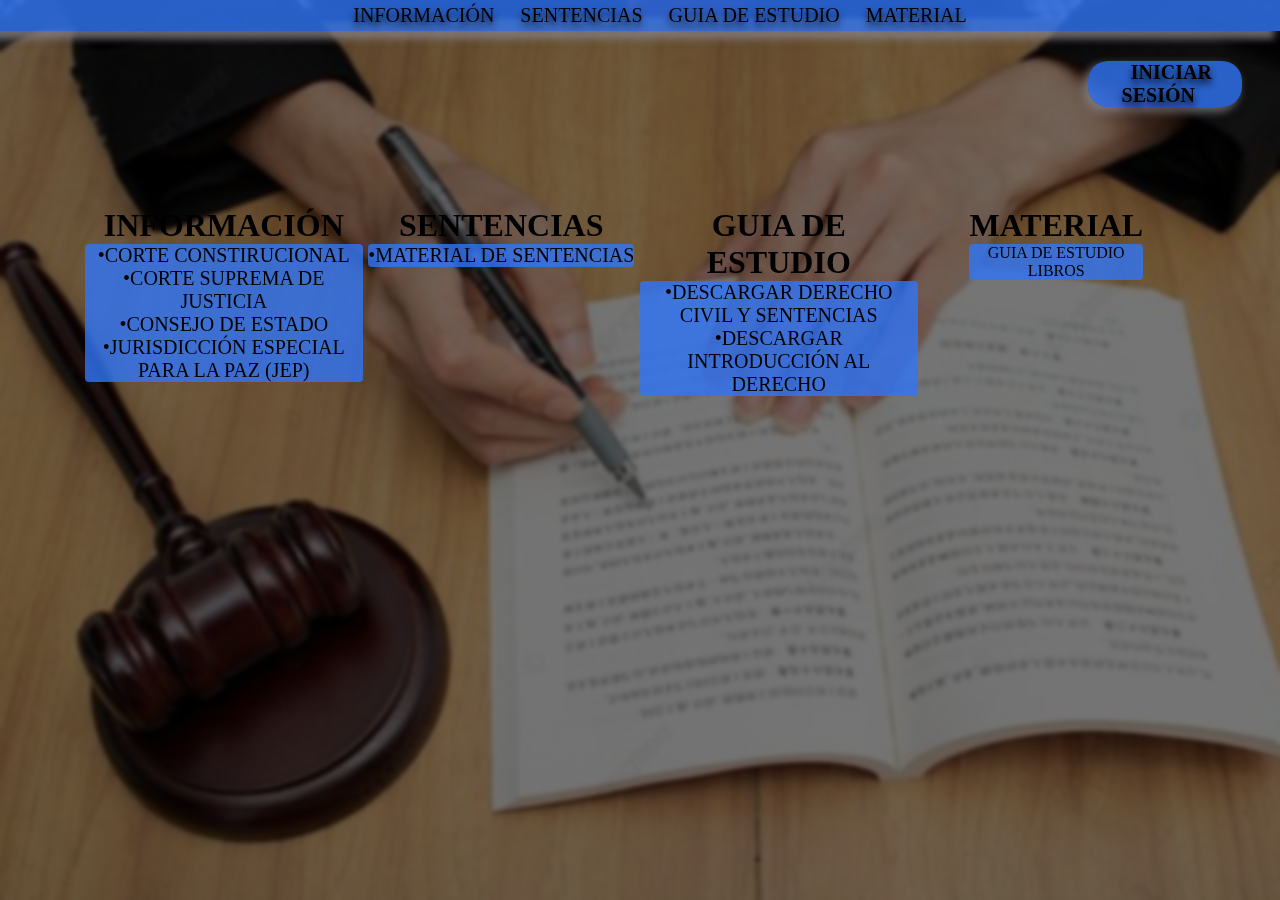
<file: index.html>
<html lang="en">
<head>
    <meta charset="UTF-8">
    <meta name="viewport" content="width=device-width, initial-scale=1.0">
    <title>Apuntes grupo de estudio</title>
    <link rel="stylesheet" href="./assets/styles/index.css">
    <link rel="shortcut icon" href="./assets/img/UDEC.jpg" type="image/x-icon">
</head>
<body class="index_body">
    <header class="header_menu">
        <nav class="nav_menu">
            <div>
                <ul class="ul_lista_menu">
                    <li><a href="#informacion">INFORMACIÓN</a></li>
                    <li><a href="#Sentencias">SENTENCIAS</a></li>
                    <li><a href="#guia">GUIA DE ESTUDIO</a></li>
                    <li><a href="#material">MATERIAL</a></li>
                </ul>
            </div>
        </nav>
    </header>
    <main>
        <div class="div_login">
            <h3><a href="./assets/views/login.html">INICIAR SESIÓN</a></h3>
        </div>

        <div class="div_main">
            <div class="div_informacion">
                <h1 id="informacion">INFORMACIÓN</h1>
                <p><a href="https://www.corteconstitucional.gov.co/">•CORTE CONSTIRUCIONAL</a>
                    <a href="https://cortesuprema.gov.co/">•CORTE SUPREMA DE JUSTICIA</a><br>
                    <a href="https://www.consejodeestado.gov.co/index.htm">•CONSEJO DE ESTADO</a><br>
                    <a href="https://www.jep.gov.co/JEP/Paginas/Jurisdiccion-Especial-para-la-Paz.aspx">•JURISDICCIÓN ESPECIAL PARA LA PAZ (JEP)</a>
                </p>
            </div>
            <div class="div_sentencias">
                <h1 id="Sentenicas">SENTENCIAS</h1>
                <p><a href="https://app.box.com/s/fyuqk7a6bv7r0evl8igmr3ahlwo0dxmh/folder/220965723640">•MATERIAL DE SENTENCIAS</a></p>
            </div>
            <div class="guia_de_estudio">
                <h1 id="guia">GUIA DE ESTUDIO</h1>
                <p>
                   <a href="./assets/GUIA DE ESTUDIO/Derecho civil y sentencias/">•DESCARGAR DERECHO CIVIL Y SENTENCIAS</a>
                   <a href="./assets/GUIA DE ESTUDIO/Introduccion al derecho/">•DESCARGAR INTRODUCCIÓN AL DERECHO</a>
                </p>
            </div>
           <div class="div_material">
                <h1 id="material">MATERIAL</h1>
                <p>GUIA DE ESTUDIO <br> LIBROS</p>
           </div>
            
        </div>
    </main>  
</body>
<footer>
</footer>
</html>
</file>
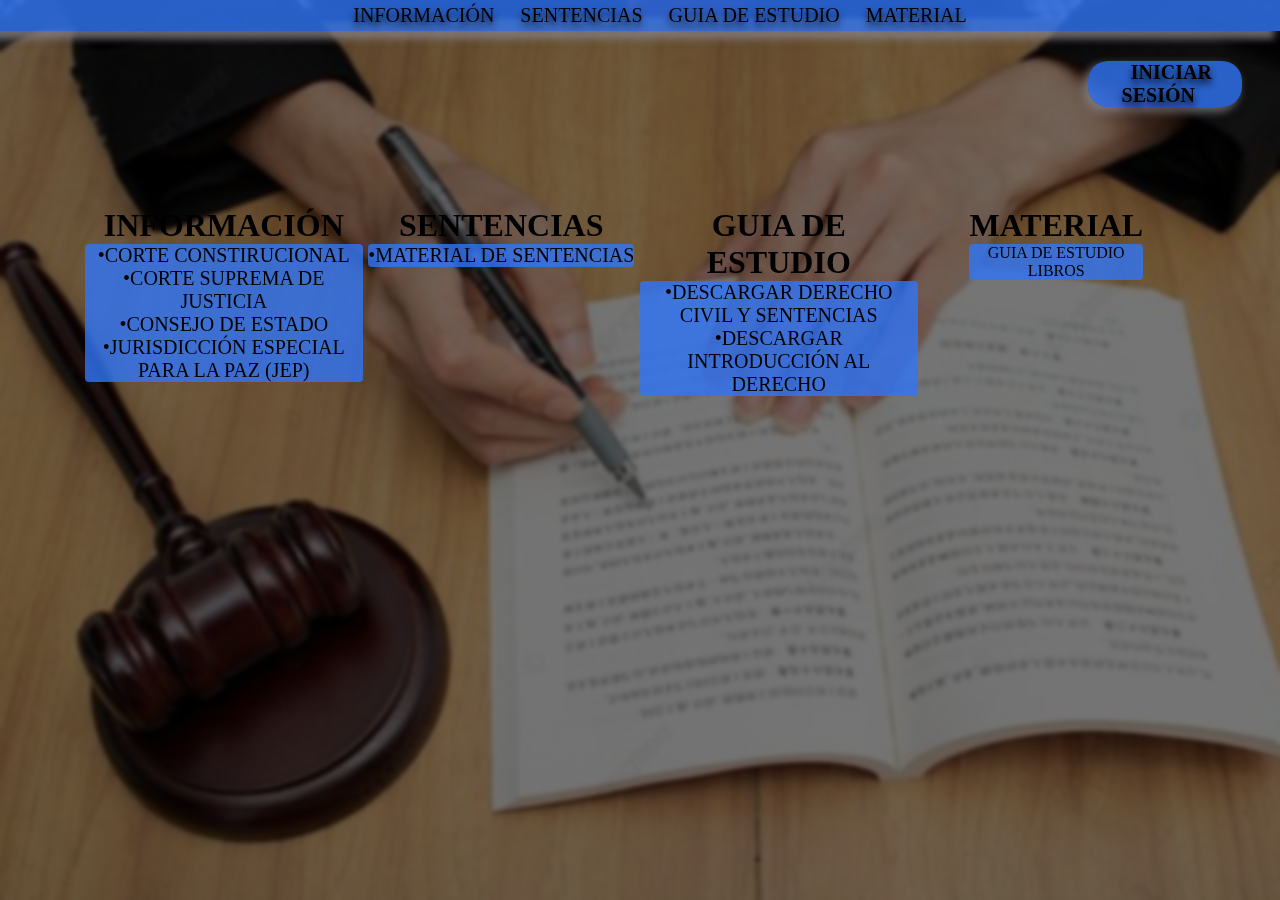
<file: assets/views/Apuntes.html>
<html lang="en">
<head>
    <meta charset="UTF-8">
    <meta name="viewport" content="width=device-width, initial-scale=1.0">
    <title>Admin Apuntes</title>
    <link rel="stylesheet" href="../styles/index.css">
</head>
<body class="body_apuntes">
    <header class="header_menu">
        <nav class="nav_menu">
            <div>
                <ul class="ul_lista_menu">
                    <li><a href="#Sentencias">SUBIR APUNTES</a></li>
                    <li><a href="#guia">REVISAR APUNTES</a></li>
                    <li><SUBMIT id="out_login">CERRAR CESIÓN</SUBMIT></li>
                </ul>
            </div>
        </nav>
    </header>
    <script src="../js/outlogin.js"></script>
</body>
</html>
</file>
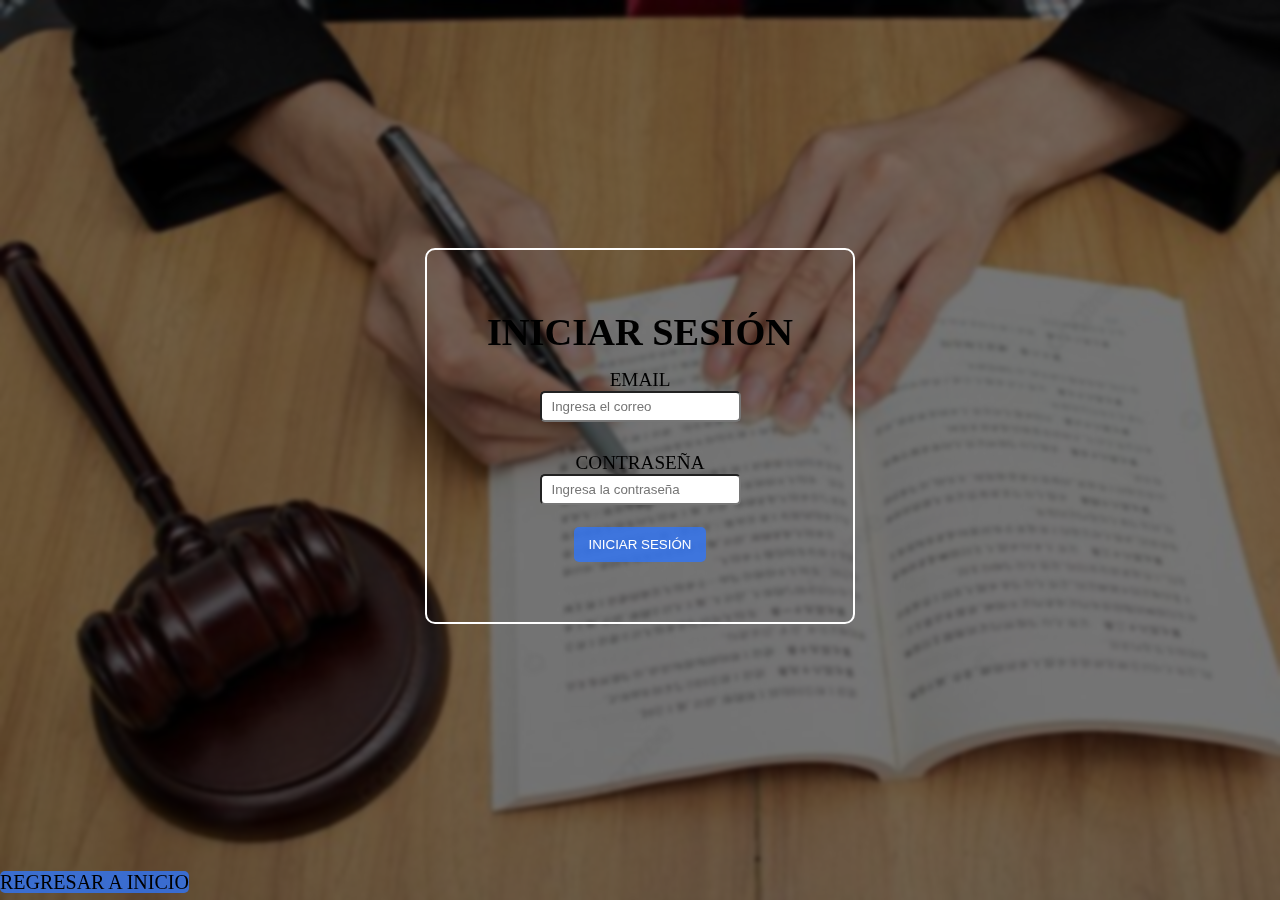
<file: assets/views/login.html>
<html lang="en">
<head>
    <meta charset="UTF-8">
    <meta name="viewport" content="width=device-width, initial-scale=1.0">
    <title>Acceso</title>
    <link rel="stylesheet" href="../styles/index.css">
    <link rel="shortcut icon" href="../img/UDEC.jpg" type="image/x-icon">
</head>
<body class="login_body">
    <section class="section_form">
        <form id="form-login" class="form_body">
            <H1 class="h1_login">INICIAR SESIÓN</H1>
            <label class="correo" for="correo">EMAIL</label>
            <input name="email" id="correo" type="email" placeholder="Ingresa el correo" required><br>
            <label class="contasena" for="contrasena">CONTRASEÑA</label>
            <input name="password" id="contrasena" type="password" placeholder="Ingresa la contraseña" required><br>
            <button class="boton" id="boton" type="submit">INICIAR SESIÓN</button>
        </form>
    </section>
    <script src="../js/login.js"></script>
</body>
<footer>
    <a class="regresar_inicio" href="../../index.html">REGRESAR A INICIO</a>
</footer>
</html>
</file>
<file: assets/styles/index.css>
@import url(./header.css);
@import url(./login.css);
@import url(./main.css);
@import url(./apuntes.css);

*{
    margin: 0 auto;
    box-sizing: border-box;
}
</file>
